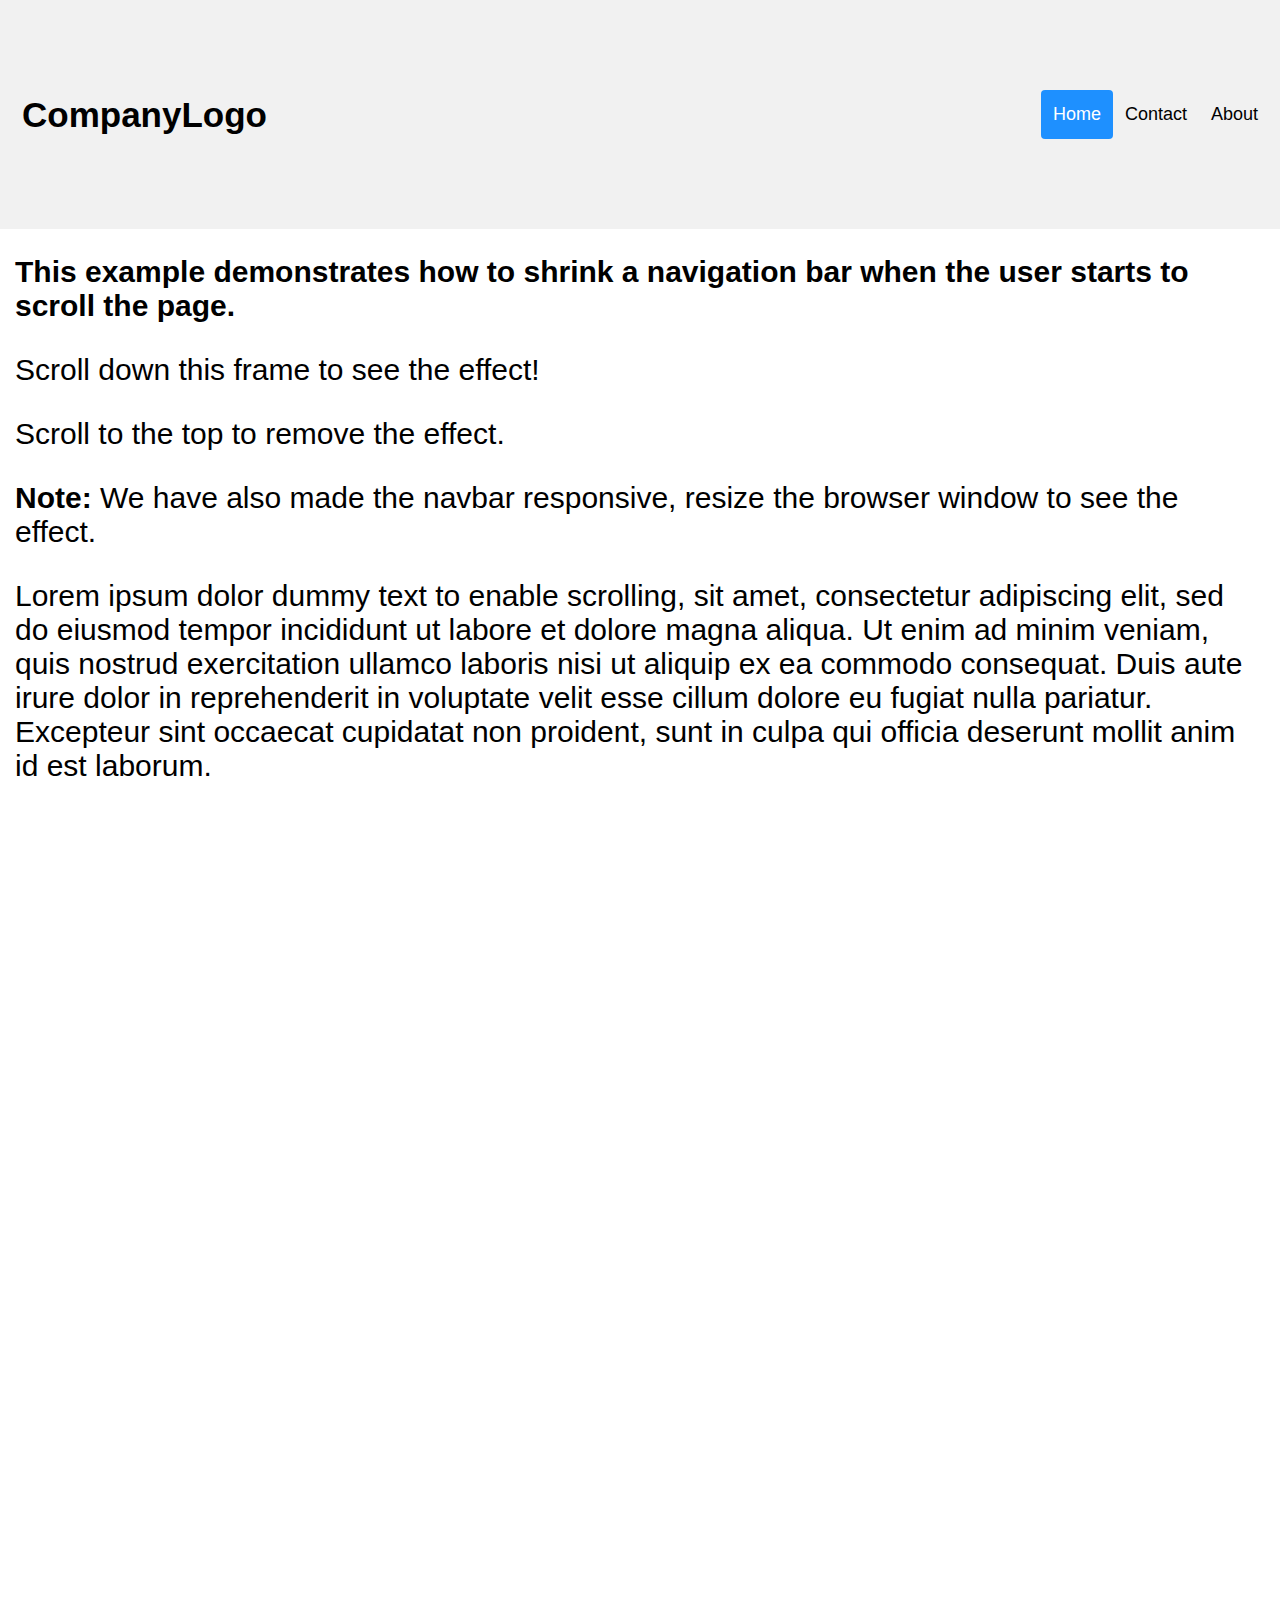
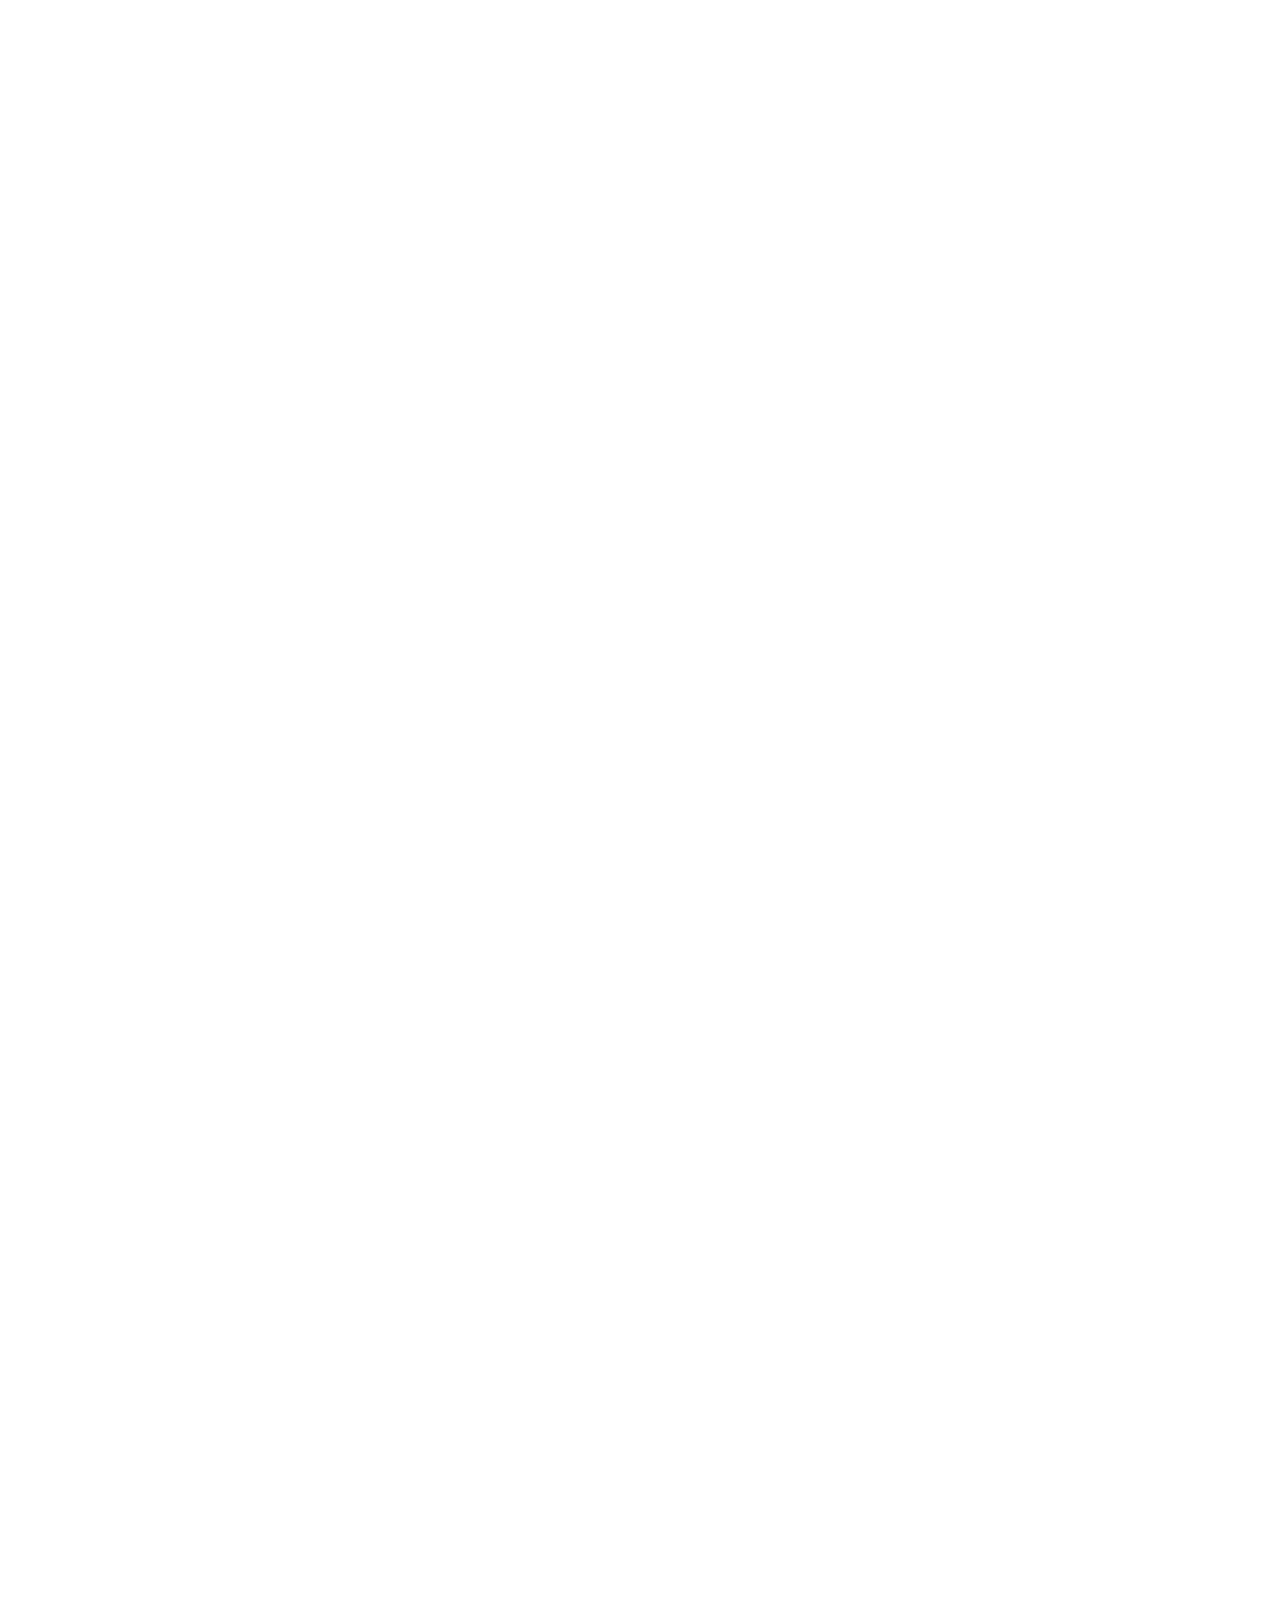
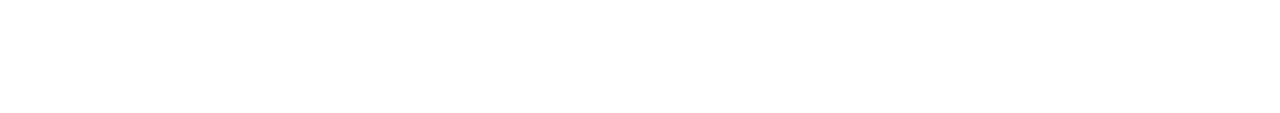
<file: test.html>
<!DOCTYPE html>
<html>
<head>
<meta name="viewport" content="width=device-width, initial-scale=1">
<style>
* {box-sizing: border-box;}

body {
  margin: 0;
  font-family: Arial, Helvetica, sans-serif;
}

#navbar {
  overflow: hidden;
  background-color: #f1f1f1;
  padding: 90px 10px;
  transition: 0.4s;
  position: fixed;
  width: 100%;
  top: 0;
  z-index: 99;
}

#navbar a {
  float: left;
  color: black;
  text-align: center;
  padding: 12px;
  text-decoration: none;
  font-size: 18px;
  line-height: 25px;
  border-radius: 4px;
}

#navbar #logo {
  font-size: 35px;
  font-weight: bold;
  transition: 0.4s;
}

#navbar a:hover {
  background-color: #ddd;
  color: black;
}

#navbar a.active {
  background-color: dodgerblue;
  color: white;
}

#navbar-right {
  float: right;
}

@media screen and (max-width: 580px) {
  #navbar {
    padding: 20px 10px !important;
  }
  #navbar a {
    float: none;
    display: block;
    text-align: left;
  }
  #navbar-right {
    float: none;
  }
}
</style>
</head>
<body>

<div id="navbar">
  <a href="#default" id="logo">CompanyLogo</a>
  <div id="navbar-right">
    <a class="active" href="#home">Home</a>
    <a href="#contact">Contact</a>
    <a href="#about">About</a>
  </div>
</div>

<div style="margin-top:210px;padding:15px 15px 2500px;font-size:30px">
  <p><b>This example demonstrates how to shrink a navigation bar when the user starts to scroll the page.</b></p>
  <p>Scroll down this frame to see the effect!</p>
  <p>Scroll to the top to remove the effect.</p>
  <p><b>Note:</b> We have also made the navbar responsive, resize the browser window to see the effect.</p>
  <p>Lorem ipsum dolor dummy text to enable scrolling, sit amet, consectetur adipiscing elit, sed do eiusmod tempor incididunt ut labore et dolore magna aliqua. Ut enim ad minim veniam, quis nostrud exercitation ullamco laboris nisi ut aliquip ex ea commodo consequat. Duis aute irure dolor in reprehenderit in voluptate velit esse cillum dolore eu fugiat nulla pariatur. Excepteur sint occaecat cupidatat non proident, sunt in culpa qui officia deserunt mollit anim id est laborum.</p>
</div>

<script>
// When the user scrolls down 80px from the top of the document, resize the navbar's padding and the logo's font size
window.onscroll = function() {scrollFunction()};

function scrollFunction() {
  if (document.body.scrollTop > 80 || document.documentElement.scrollTop > 80) {
    document.getElementById("navbar").style.padding = "30px 10px";
    document.getElementById("logo").style.fontSize = "25px";
  } else {
    document.getElementById("navbar").style.padding = "80px 10px";
    document.getElementById("logo").style.fontSize = "35px";
  }
}
</script>

</body>
</html>
</file>
